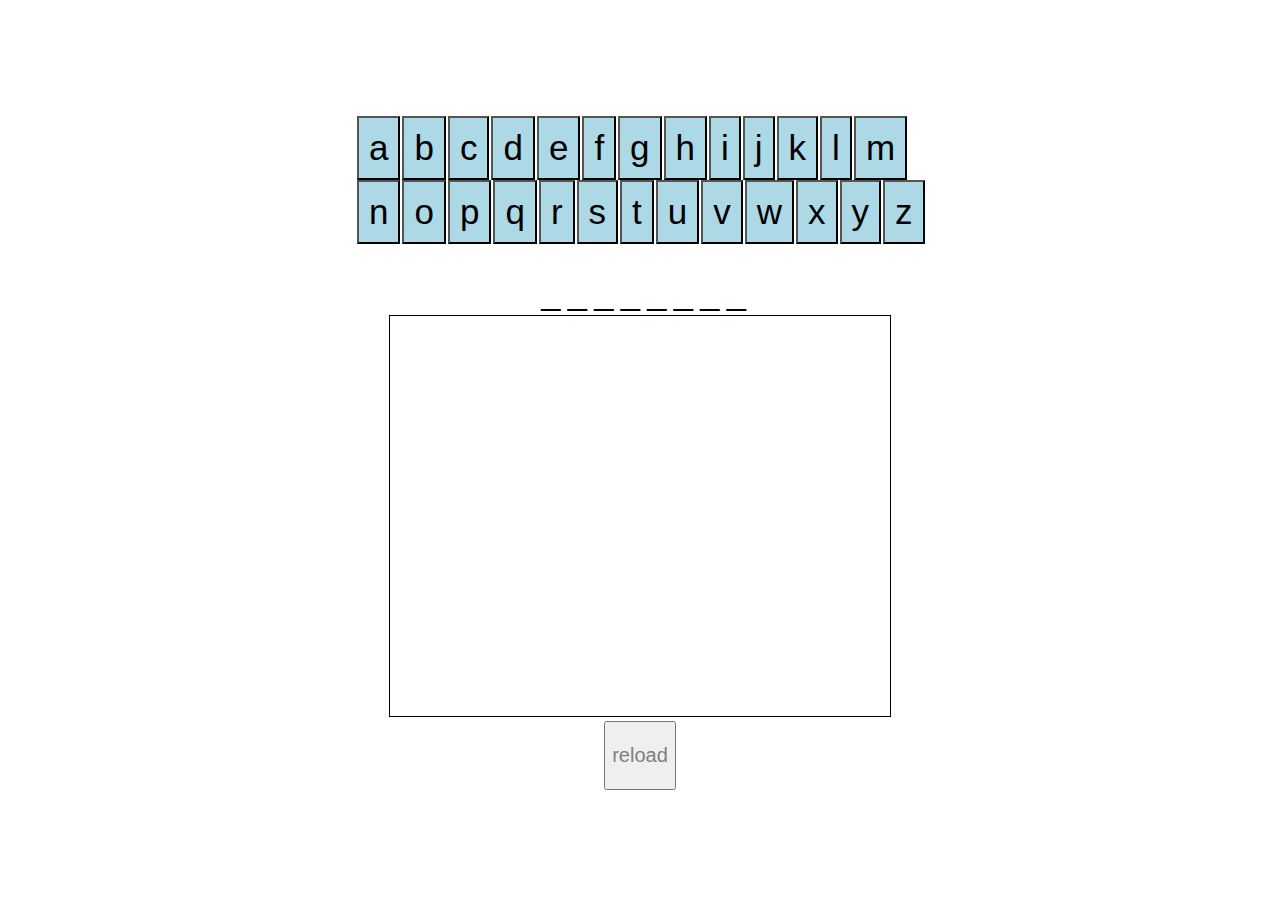
<file: index.html>
<!DOCTYPE html>

<html>

<head>
    <title>table</title>
    <link rel="stylesheet" href="style.css">

    <script type="text/javascript" language="javascript">

        var buchstaben = ["a", "b", "c", "d", "e", "f", "g", "h", "i", "j", "k", "l", "m", "n", "o", "p", "q", "r", "s", "t", "u", "v", "w", "x", "y", "z"]


    </script>
</head>

<body id="body">
    <div id="container">

    </div>
    <div id='wordholder' align='center'>

    </div>
    <div id='diesdas' align='center'>
        <canvas id='canvas' width='500' height='400'>
        </canvas>
    </div>
    <div id='reloadbutton' align='center'>

    </div>
    <script type="text/javascript" language="javascript" src="code.js"></script>
    <script type="text/javascript" language="javascript" src="check.js"></script>
    <script type="text/javascript" language="javascript" src="canvas.js"></script>
    <script type="text/javascript" language="javascript" src="reloadbutton.js"></script>
</body>

</html>
</file>
<file: style.css>
#container {
    width: 920px;
    margin-right: auto;
    margin-left: auto;
    margin-top: 72px;
}

body {
    display: inline;
}

.richtig {
    display: inline-block;
    font-size: 35px;
    color: black;
    text-decoration: bold;
    padding: 10px;
    position: relative;
    text-justify: inter-word;
    margin-left: 2px;
    box-sizing: 30px;
    background-color: white;
}

.buttonclass {
    display: inline-block;
    font-size: 35px;
    color: black;
    text-decoration: bold;
    padding: 10px;
    position: relative;
    text-justify: inter-word;
    margin-left: 2px;
    box-sizing: 30px;
    background-color: lightblue;
}

.buttonclass:hover {
    background-color: lightblue;
}

.richtig:hover {
    background-color: lightgreen;
}

#diesdas {
    margin-left: auto;
    margin-right: auto;
    align-content: center;
}

#canvas {
    border: 1px solid black;
    position: relative;
    margin-top: auto;
}

li {
    font-size: 39px;
}

#relbutton {
    font-size: 30px;
    color: grey;
    text-decoration: bold;
    position: relative;
    box-sizing: 30px;
}
</file>
